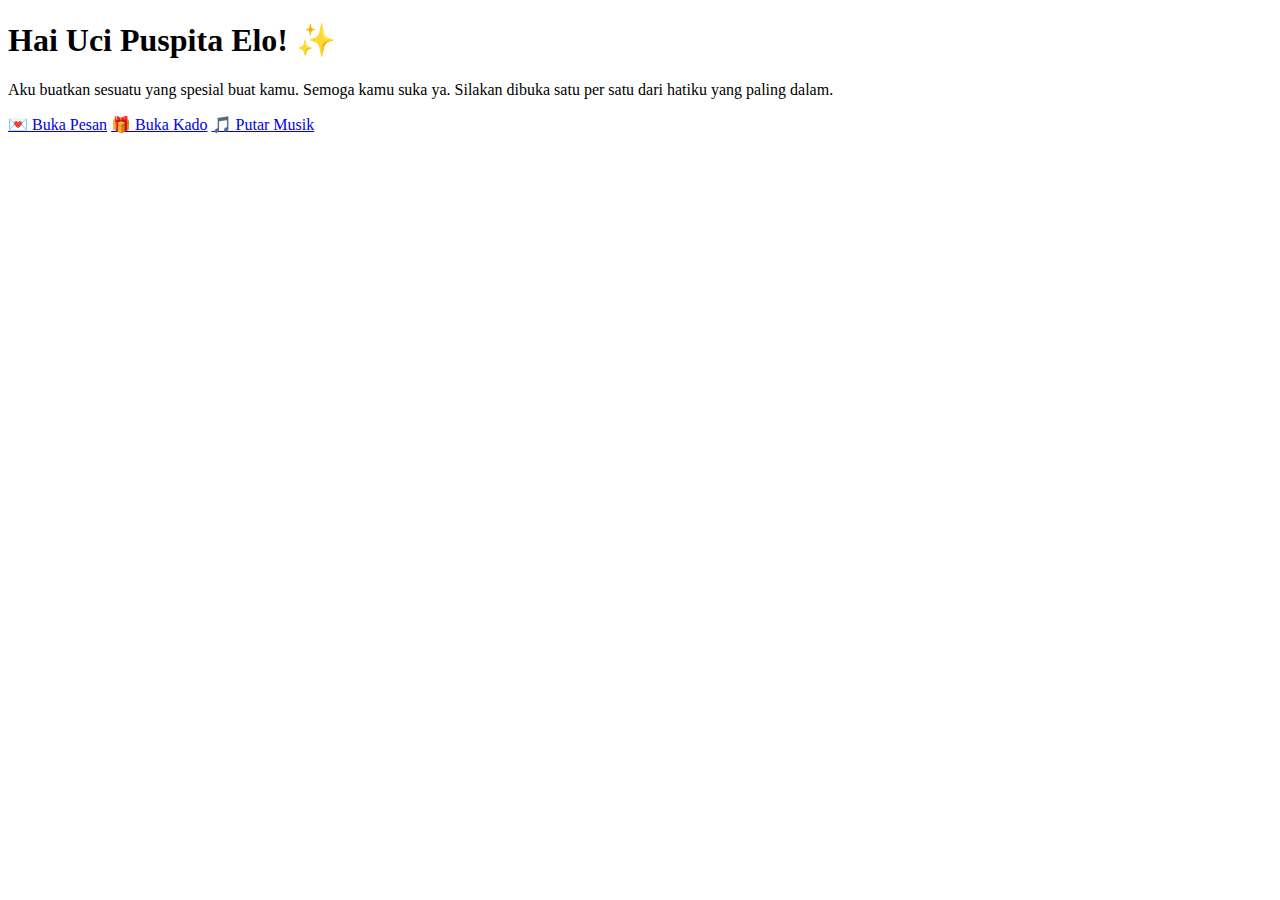
<file: Index.html>
<!-- Kode untuk index.html -->
<!DOCTYPE html>
<html lang="id">
<head>
    <meta charset="UTF-8">
    <meta name="viewport" content="width=device-width, initial-scale=1.0">
    <title>Untuk Uci</title>
    <link rel="stylesheet" href="style.css">
</head>
<body>
    <div class="container">
        <h1>Hai Uci Puspita Elo! ✨</h1>
        <p>Aku buatkan sesuatu yang spesial buat kamu. Semoga kamu suka ya. Silakan dibuka satu per satu dari hatiku yang paling dalam.</p>
        <div class="button-group">
            <a href="Pesan.html" class="button">💌 Buka Pesan</a>
            <a href="Kado.html" class="button">🎁 Buka Kado</a>
            <a href="Musik.html" class="button">🎵 Putar Musik</a>
        </div>
    </div>
</body>
</html>
</file>
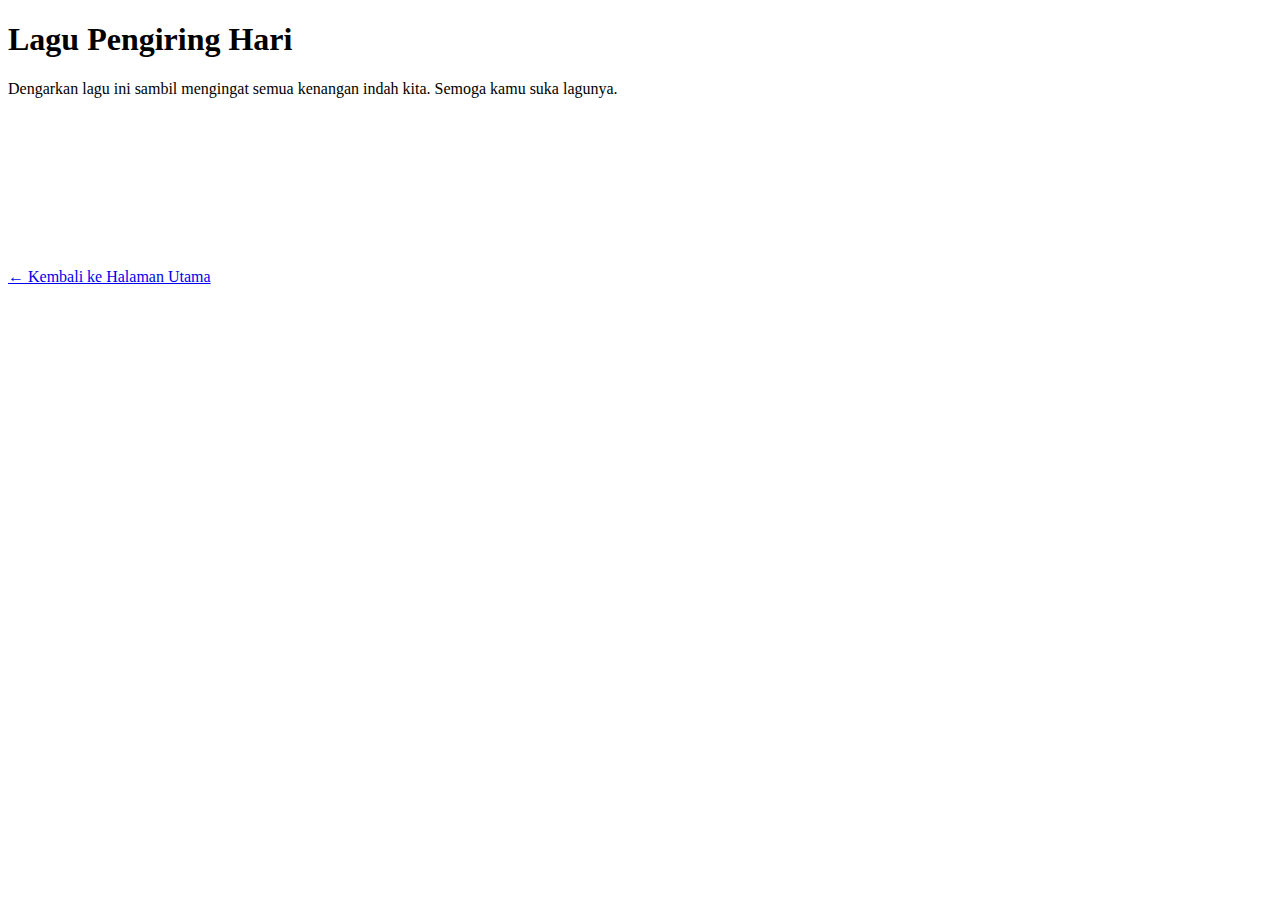
<file: Musik.html>
<!-- Kode untuk Musik.html -->
<!DOCTYPE html>
<html lang="id">
<head>
    <meta charset="UTF-8">
    <meta name="viewport" content="width=device-width, initial-scale=1.0">
    <title>Musik Spesial</title>
    <link rel="stylesheet" href="style.css">
</head>
<body>
    <div class="container">
        <h1>Lagu Pengiring Hari</h1>
        <p>Dengarkan lagu ini sambil mengingat semua kenangan indah kita. Semoga kamu suka lagunya.</p>
        <div class="music-player">
            <!-- Kamu bisa ganti video YouTube ini dengan lagu lain -->
            <!-- Caranya: Buka YouTube > Cari lagu > Klik Bagikan/Share > Klik Sematkan/Embed > Salin kodenya dan tempel di sini -->
            <iframe src="https://youtu.be/mpineoNP23I?si=JLkkll7cbeL4k9Wn" title="YouTube video player" frameborder="0" allow="accelerometer; autoplay; clipboard-write; encrypted-media; gyroscope; picture-in-picture; web-share" allowfullscreen></iframe>
        </div>
        <a href="index.html" class="back-button">← Kembali ke Halaman Utama</a>
    </div>
</body>
</html>
</file>
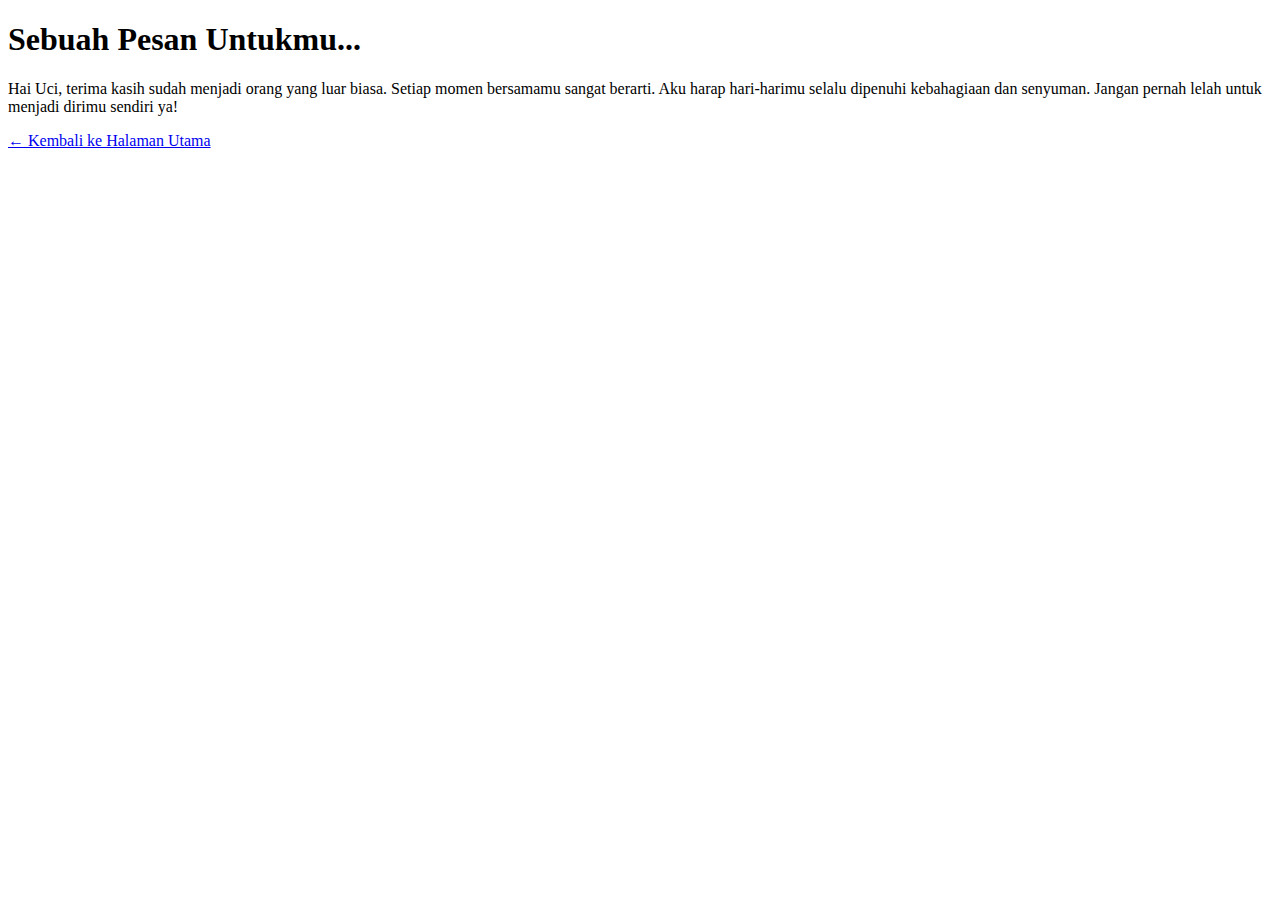
<file: Pesan.html>
<!-- Kode untuk Pesan.html -->
<!DOCTYPE html>
<html lang="id">
<head>
    <meta charset="UTF-8">
    <meta name="viewport" content="width=device-width, initial-scale=1.0">
    <title>Pesan Spesial</title>
    <link rel="stylesheet" href="style.css">
</head>
<body>
    <div class="container">
        <h1>Sebuah Pesan Untukmu...</h1>
        <p>
            <!-- GANTI TULISAN DI BAWAH INI DENGAN PESAN PRIBADIMU -->
            Hai Uci, terima kasih sudah menjadi orang yang luar biasa. Setiap momen bersamamu sangat berarti. Aku harap hari-harimu selalu dipenuhi kebahagiaan dan senyuman. Jangan pernah lelah untuk menjadi dirimu sendiri ya!
        </p>
        <a href="index.html" class="back-button">← Kembali ke Halaman Utama</a>
    </div>
</body>
</html>
</file>
<file: style.css>

</file>
